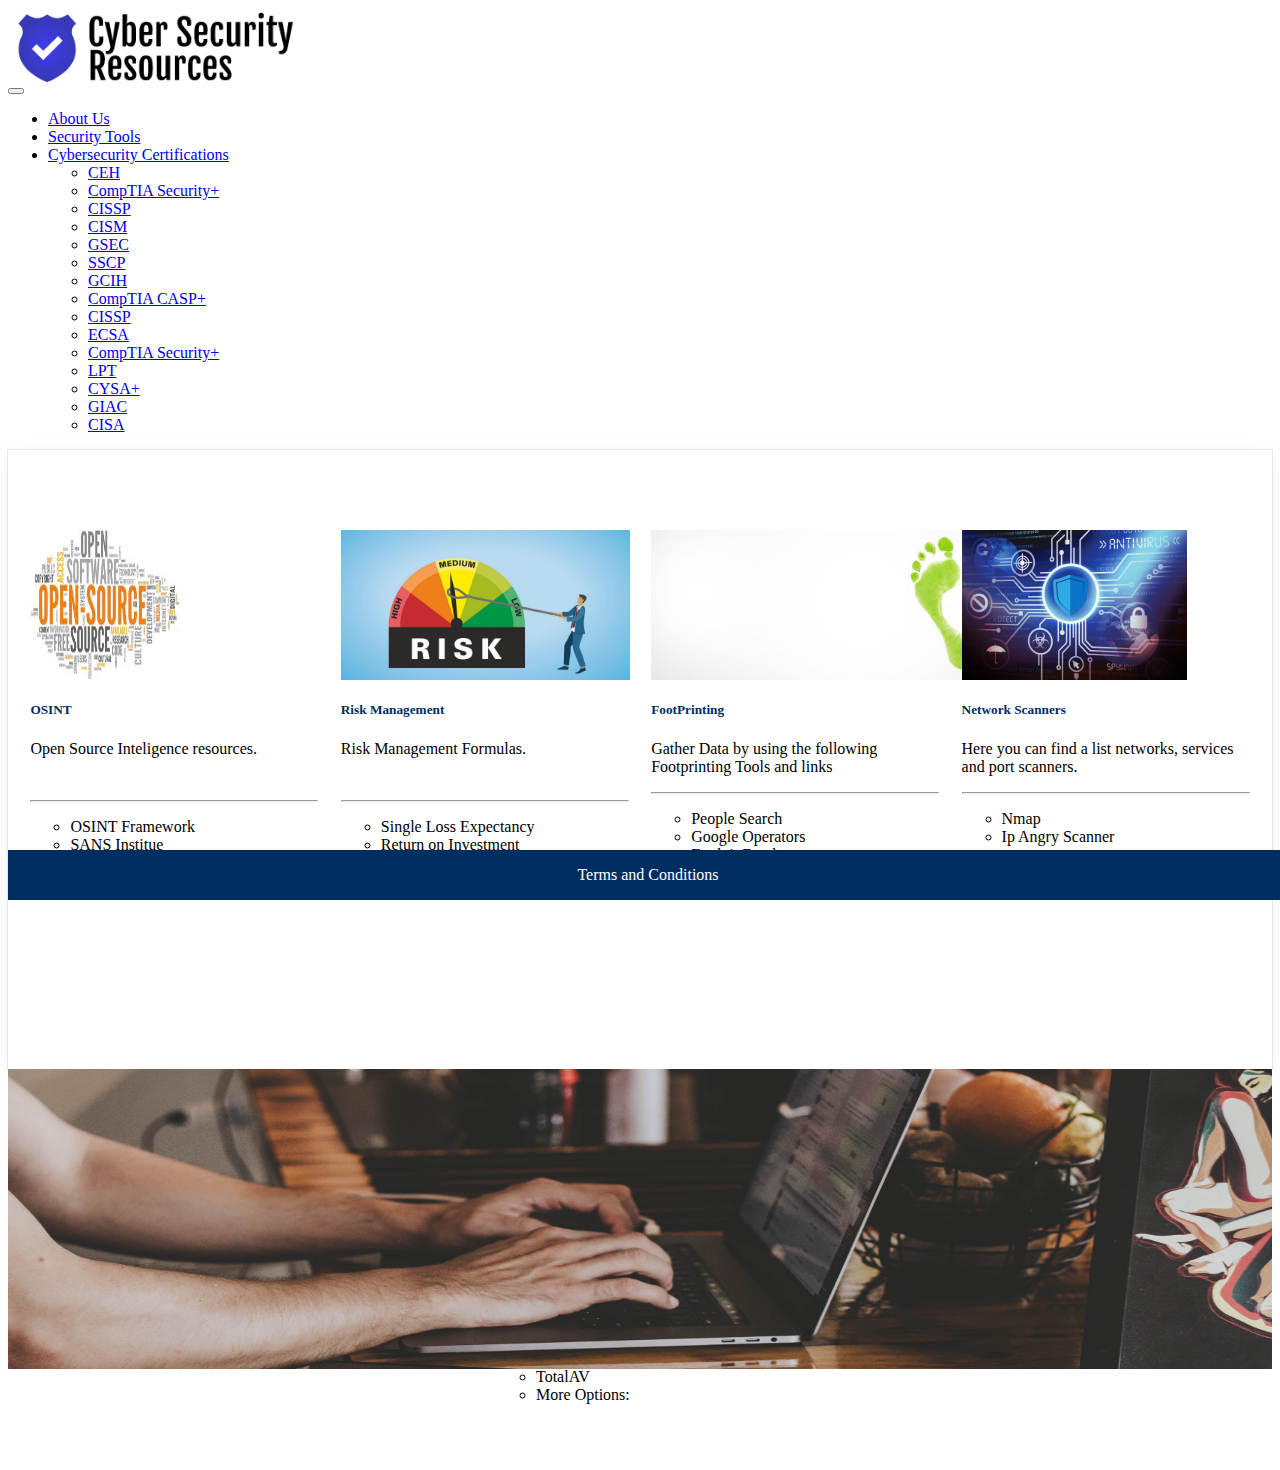
<file: index.html>
<html lang="en">

<head>
  <meta charset="UTF-8">
  <meta http-equiv="X-UA-Compatible" content="IE=edge">
  <meta name="viewport" content="width=device-width, initial-scale=1.0">
  <title>Document</title>
  <link rel="stylesheet" href=".\styles\styles.css">
  <link href="https://cdn.jsdelivr.net/npm/bootstrap@5.1.3/dist/css/bootstrap.min.css" rel="stylesheet"
    integrity="sha384-1BmE4kWBq78iYhFldvKuhfTAU6auU8tT94WrHftjDbrCEXSU1oBoqyl2QvZ6jIW3" crossorigin="anonymous">

  <link rel="stylesheet" href=".\styles\modals.css">
</head>

<body>
  <header id="header">


    <img id="logo1" src="./images/logo2.PNG">
  </header>



  <nav class="navbar navbar-expand-lg  navbar-dark bg-dark" id="navigation">
    <div class="container-fluid" id="container">

      <button class="navbar-toggler" type="button" data-bs-toggle="collapse" data-bs-target="#navbarSupportedContent"
        aria-controls="navbarSupportedContent" aria-expanded="false" aria-label="Toggle navigation">
        <span class="navbar-toggler-icon"></span>
      </button>
      <div class="collapse navbar-collapse" id="navbarSupportedContent">
        <ul class="navbar-nav me-auto mb-2 mb-lg-0">
          <li class="nav-item">
            <a class="nav-link active" aria-current="page" href="javascript: void(0);" id="openmodal_about_us">About
              Us</a>
          </li>
          <li class="nav-item">
            <a class="nav-link" href="tools.html">Security Tools</a>
          </li>
          <li class="nav-item dropdown">
            <a class="nav-link dropdown-toggle" href="#" id="navbarDropdown" role="button" data-bs-toggle="dropdown"
              aria-expanded="false">
              Cybersecurity Certifications
            </a>
            <ul class="dropdown-menu" aria-labelledby="navbarDropdown">
              <li><a class="dropdown-item"
                  href="https://www.eccouncil.org/programs/certified-ethical-hacker-ceh/">CEH</a></li>
              <li><a class="dropdown-item" href="https://www.comptia.org/certifications/security">CompTIA Security+</a>
              </li>
              <li><a class="dropdown-item" href="https://www.isc2.org/Certifications/CISSP">CISSP</a></li>
              <li><a class="dropdown-item"
                  href="https://www.isaca.org/credentialing/cism?utm_source=google&utm_medium=cpc&utm_campaign=CertBAU&utm_content=sem_CertBAU_certification-cism-na-product-google&cid=sem_2006855&Appeal=sem&gclid=EAIaIQobChMIxJnT-fSY9gIVA5KGCh32sAHCEAAYASAAEgLSY_D_BwE">CISM</a>
              </li>
              <li><a class="dropdown-item" href="#">GSEC</a></li>

              <li><a class="dropdown-item" href="#">SSCP</a></li>
              <li><a class="dropdown-item" href="#">GCIH</a></li>
              <li><a class="dropdown-item" href="#">CompTIA CASP+</a></li>

              <li><a class="dropdown-item" href="#">CISSP</a></li>
              <li><a class="dropdown-item" href="#">ECSA</a></li>
              <li><a class="dropdown-item" href="#">CompTIA Security+</a></li>

              <li><a class="dropdown-item" href="#">LPT</a></li>
              <li><a class="dropdown-item" href="#">CYSA+</a></li>
              <li><a class="dropdown-item" href="#">GIAC</a></li>

              <li><a class="dropdown-item" href="#">CISA</a></li>
            </ul>
          </li>

        </ul>

      </div>
    </div>
  </nav>




  <div id="main_divs">


    <div class="divs_content">
      <div class="card" style="width: 18rem;">
        <img src=".\images\osint.jpg" width="150px" height="150px class=" card-img-top" alt="...">
        <div class="card-body">
          <h5 class="card-title">OSINT</h5>
          <p class="card-text">Open Source Inteligence resources. </p><br>
          <hr>
          <ul>
            <li><a href="https://osintframework.com/">OSINT Framework</a></li>
            <li><a href="https://www.sans.org/blog/-must-have-free-resources-for-open-source-intelligence-osint-/">SANS
                Institue </a></li>
            <li><a href=""> Site </a></li>
            <li><a href="">More Options </a></li>

          </ul>


        </div>
      </div>

    </div>

    <div class="divs_content">
      <div class="card" style="width: 18rem;">
        <img src=".\images\risk.png" height="150px class=" card-img-top" alt="...">
        <div class="card-body">
          <h5 class="card-title">Risk Management</h5>
          <p class="card-text">Risk Management Formulas. </p><br>
          <hr>
          <ul>
            <li> <a href="">Single Loss Expectancy<a></a></li>
            <li> <a href="">Return on Investment<a></a></li>
            <li> <a href="">Anual Loss Expectancy<a></a></li>
            <li> <a href="">More Options:<a></a></li>
          </ul>

        </div>
      </div>

    </div>
    <div class="divs_content">
      <div class="card" style="width: 18rem;">
        <img src=".\images\foot.jpg" height="150px" class="card-img-top" alt="...">
        <div class="card-body">
          <h5 class="card-title">FootPrinting</h5>
          <p class="card-text"> Gather Data by using the following Footprinting Tools and links
          </p>
          <hr>

          <ul>
            <li><a href="">People Search </a></li>
            <li><a href=""> Google Operators</a></li>
            <li><a href=""> Exploit Database</a></li>
            <li><a href=""> More Options:</a></li>
          </ul>

        </div>
      </div>

    </div>

    <div class="divs_content">
      <div class="card" style="width: 18rem;">
        <img src=".\images\antivirus.jpg" height="150px class=" card-img-top" alt="...">
        <div class="card-body">
          <h5 class="card-title">Network Scanners</h5>
          <p class="card-text">Here you can find a list networks, services and port scanners.</p>
          <hr>
          <ul>
            <li><a href="">Nmap </a></li>
            <li><a href=""> Ip Angry Scanner</a></li>
            <li><a href=""> scanner</a></li>
            <li><a href=""> More Options:</a></li>
          </ul>

        </div>
      </div>

    </div>


    <div class="divs_content">
      <div class="card" style="width: 18rem;">
        <img src=".\images\antivirus.jpg" height="150px class=" card-img-top" alt="...">
        <div class="card-body">
          <h5 class="card-title">Antivirus Products</h5>
          <p class="card-text">Here you can find a list of antivirus software products.</p>
          <ul>
            <li> <a
                href="https://us.norton.com/products/norton-360-antivirus-plus?irgwc=1&clickid=TuPQQ4RkRxyITDr3NbUh-RdpUkGRfiylpwb30Q0&adid=751897&IRID=2553385&source=ir">
                Norton</a></li>
            <li> <a
                href="https://www.bitdefender.com/media/html/consumer/new/2020/cl-offer-opt/?pid=60off&cid=aff|c|ir">
                Bitdefender</a></li>
            <li> <a href="https://www.totalav.com/ultra-deal">TotalAV<a></a></li>
            <li><a href="#" id="openmodal_antivirus">More Options:</a></li>

          </ul>
        </div>
      </div>

    </div>
  </div>

  <div id="banner">
    <img id="bannerpic" src=" .\images\banner.jpg">

  </div>



  <footer id="footer">
    <p><a href="javascript: void(0);" style="color:white; text-decoration:none;" id="openmodal_terms">Terms and
        Conditions</a></p>
  </footer>





  <!--antivirus modal-->

  <div id="yourmodalid_antivirus">
    <div id="yourmodalcontentid_antivirus">
      <span id="closebutton_antivirus">&times;</span>
      <h1>Antivirus Software</h1>
      <ul>
        <li><a href="">TOTALAV</a></li>
        <li><a href="">PCPROTECT</a></li>
        <li><a href="">SCANGUARD</a></li>
        <li><a href="">BITDEFENDER</a></li>
        <li><a href="">NORTON</a></li>
        <li><a href="">AVG</a></li>
        <li><a href="">AVAST</a></li>
        <li><a href="">MACAFEE</a></li>
        <li><a href="">MALWAREBYTES</a></li>
        <li><a href="">BULLGUARD</a></li>
        <li><a href="">KASPERSKY</a></li>
      </ul>
      <br>

    </div>
  </div>

  <!--about us-->

  <div id="yourmodalid_about_us">
    <div id="yourmodalcontentid_about_us">
      <span id="closebutton_about_us">&times;</span>
      <h1>About US</h1>
      <hr>
      <p>Cyber Security Resources collects many cybersecurity resources into one spot. By doing this the user can
        navigate and find the information they need in one place</p>
      <br>

    </div>
  </div>

  <!--terms and conditions -->
  <div id="yourmodalid_terms">
    <div id="yourmodalcontentid_terms">
      <span id="closebutton_terms">&times;</span>
      <h1>User Agreement</h1>
      <hr>
      <p>Lorem ipsum dolor sit amet consectetur adipisicing elit. Impedit provident laborum et facilis corporis
        voluptates nesciunt officia mollitia dignissimos quisquam similique voluptas incidunt excepturi repellendus sit
        vel, doloremque iste? Sint.</p>
      <br>
      <button class="button-58">Calculate</button>
    </div>
  </div>




  <!-- JavaScript Bundle with Popper -->
  <script src="https://cdn.jsdelivr.net/npm/bootstrap@5.1.3/dist/js/bootstrap.bundle.min.js"
    integrity="sha384-ka7Sk0Gln4gmtz2MlQnikT1wXgYsOg+OMhuP+IlRH9sENBO0LRn5q+8nbTov4+1p"
    crossorigin="anonymous"></script>
  <script src="./scripts/modals_script.js"></script>
</body>

</html>
</file>
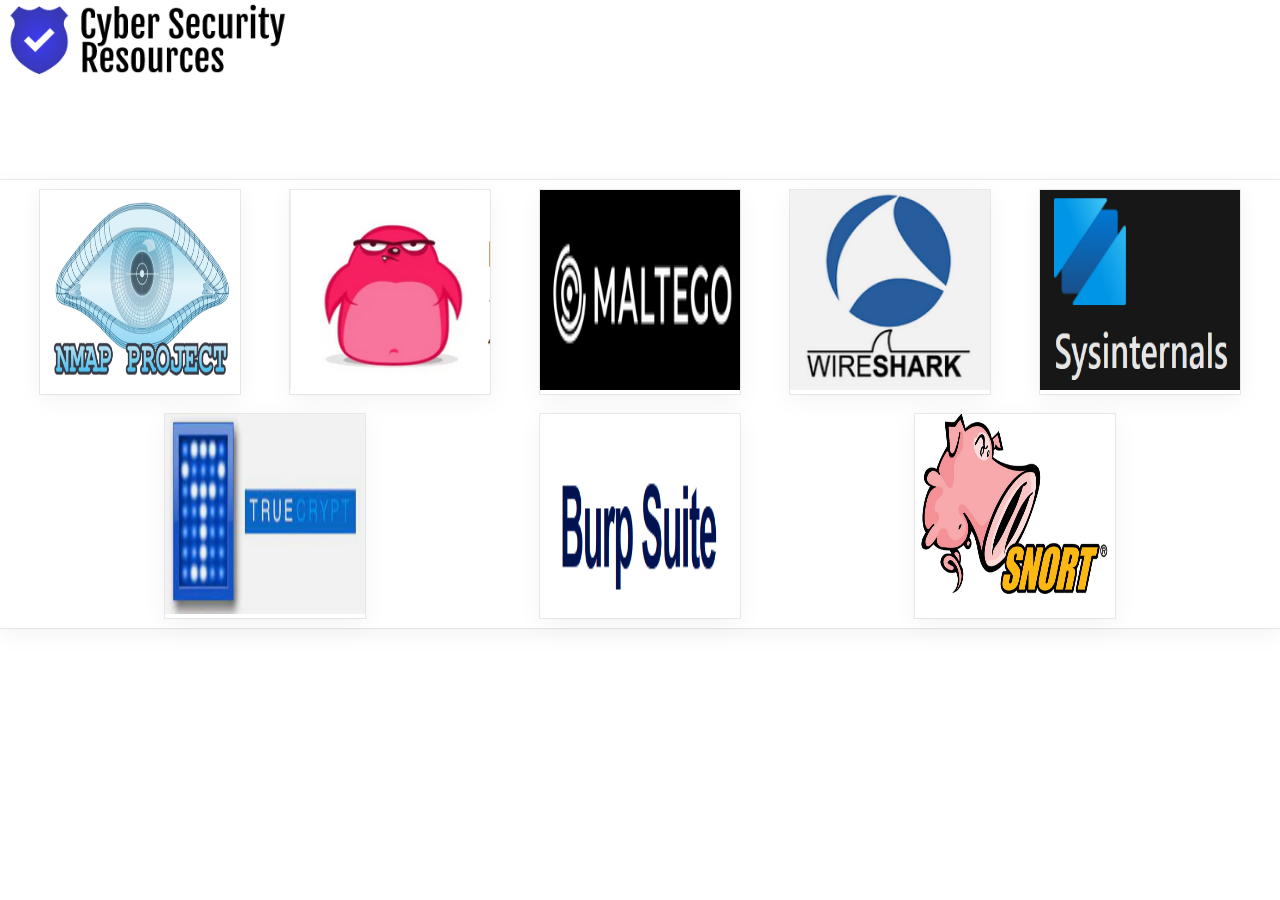
<file: tools.html>
<!DOCTYPE html>
<html lang="en">

<head>
    <meta charset="UTF-8">
    <meta http-equiv="X-UA-Compatible" content="IE=edge">
    <meta name="viewport" content="width=device-width, initial-scale=1.0">
    <title>Document</title>
    <link rel="stylesheet" href="./styles/styles.css">
    <link rel="stylesheet" href="./styles/tools_styles.css">

</head>

<body>
    <header id="header" class="header1">


        <a href="index.html"><img id="logo1" src="./images/logo2.PNG"></a>

    </header>

    <div id="tools_main_div">

        <div class="tools_content_divs">
            <a href="https://nmap.org/download"><img src="./images/apps/nmap.PNG"></a>
        </div>

        <div class="tools_content_divs">
            <a href="https://foca.en.softonic.com/"><img src="./images/apps/foca.PNG"></a>
        </div>

        <div class="tools_content_divs">
            <a href="https://www.maltego.com/downloads/"><img src="./images/apps/maltego.PNG"></a>
        </div>

        <div class="tools_content_divs">
            <a href="https://www.wireshark.org/download.html"><img src="./images/apps/wireshark.PNG"></a>
        </div>

        <div class="tools_content_divs">
            <a href="https://docs.microsoft.com/en-us/sysinternals/"><img src="./images/apps/systernal.PNG"></a>
        </div>
        <div class="tools_content_divs">
            <a href="https://sourceforge.net/projects/truecrypt/files/TrueCrypt/TrueCrypt-7.2.exe/download"><img
                    src="./images/apps/true.PNG"></a>
        </div>
        <div class="tools_content_divs">
            <a href="https://portswigger.net/burp/communitydownload"><img src="./images/apps/burp.PNG"></a>
        </div>
        <div class="tools_content_divs">
            <a href="https://www.snort.org/"><img src="./images/apps/snort.PNG"></a>
        </div>

    </div>
    <br>
    <br>
    <br>



</body>

</html>
</file>
<file: styles/styles.css>
#main_body{
    margin:0;
    background-color:white;
}

#header{
    background-color:white;
    height:80px;
    color:white;
   
    margin-bottom:0;
}
#main_divs{
    display:flex;
    justify-content: space-evenly;
    flex-wrap: wrap ;
    box-shadow: rgba(0, 0, 0, 0.05) 0px 6px 24px 0px, rgba(0, 0, 0, 0.08) 0px 0px 0px 1px;
    height: 70%;
   
}

.divs_content li{

    list-style-type: circle;
}

.divs_content li a{

    color:black;
    text-decoration:none;
}

.card-title{
    font-weight:bolder;
    color:#002D62;
}

.divs_content li a:hover{
text-decoration:underline;
font-weight:bold;
color:rgb(36, 108, 167);
}



.divs_content{
margin-top:80px;

background-position:bottom;

height:400px;

font-size:1rem;
margin-bottom:60px;


}

.divs_content div:hover{
    box-shadow: rgba(50, 50, 93, 0.25) 0px 13px 27px -5px, rgba(0, 0, 0, 0.3) 0px 8px 16px -8px;
}



#logo1{
    width:300px;
    height:80px;
    
    animation: logo1 2s ;
   position:absolute;
}


@keyframes logo1 {
    from {left:100%;transform: rotate(0.5turn);width:600px;}
    to {left:0px;transform: rotate(0turn);width:300px;}
}

#footer{
    background-color:#002D62;
    bottom:0;
    position:fixed;
    width:100%;
    text-align:center;
    color:white;
}

.navbar a:hover{
   text-decoration:underline;
}
#footer:hover{
    height:50px;
    font-size:1.5rem;
}
#footer a:hover{
    font-weight:bold;
}


#banner {
    width:100%;
    height:200px;
}

#bannerpic{
    width:100%;
    height:300px;
}
</file>
<file: styles/tools_styles.css>
.tools_content_divs{
   
    margin:10px;
    width:200px;
    box-shadow: rgba(0, 0, 0, 0.05) 0px 6px 24px 0px, rgba(0, 0, 0, 0.08) 0px 0px 0px 1px;
}

body {
    margin:0;
}

.tools_content_divs img {
    height:200px;
    width:200px;
   
}

#tools_main_div{
display:flex;
justify-content: space-evenly;
flex-wrap: wrap;
flex-direction:row;
margin-top:100px;
background-color:white;
flex-grow:4;
box-shadow: rgba(0, 0, 0, 0.05) 0px 6px 24px 0px, rgba(0, 0, 0, 0.08) 0px 0px 0px 1px;
}


.tools_content_divs:hover{
    box-shadow: rgba(5, 124, 204, 0.45) 0px 25px 20px -20px;
    
}
</file>
